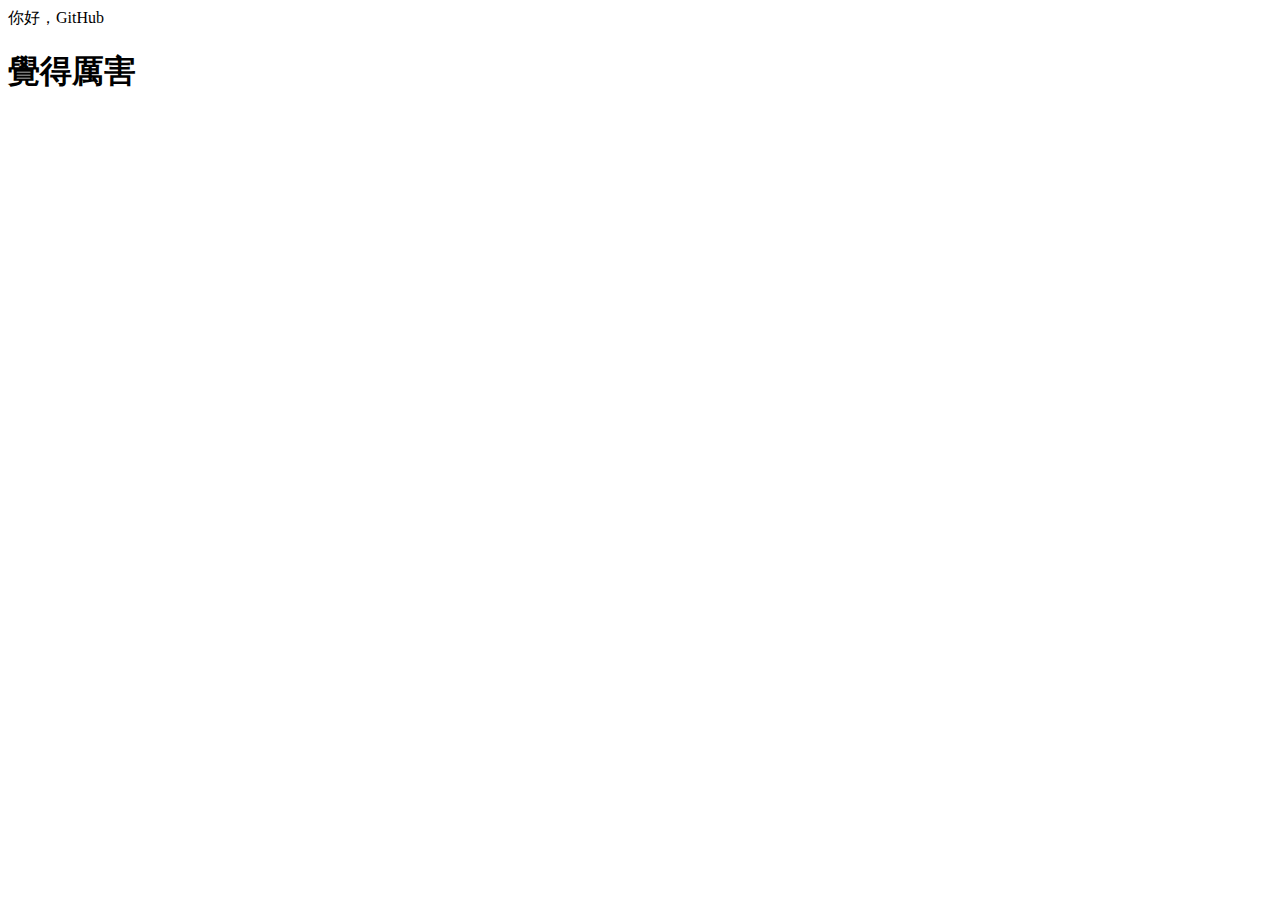
<file: index.html>
<!DOCTYPE html>
<html>
  <head>
    <meta charset="utf-8">
    <meta name="viewport" content="width=device-width, initial-scale=1.0"
    <title>你好，GitHub</title>
  </head>
  <body>
    <h1>覺得厲害 </h1>
  </body>
</html>
</file>
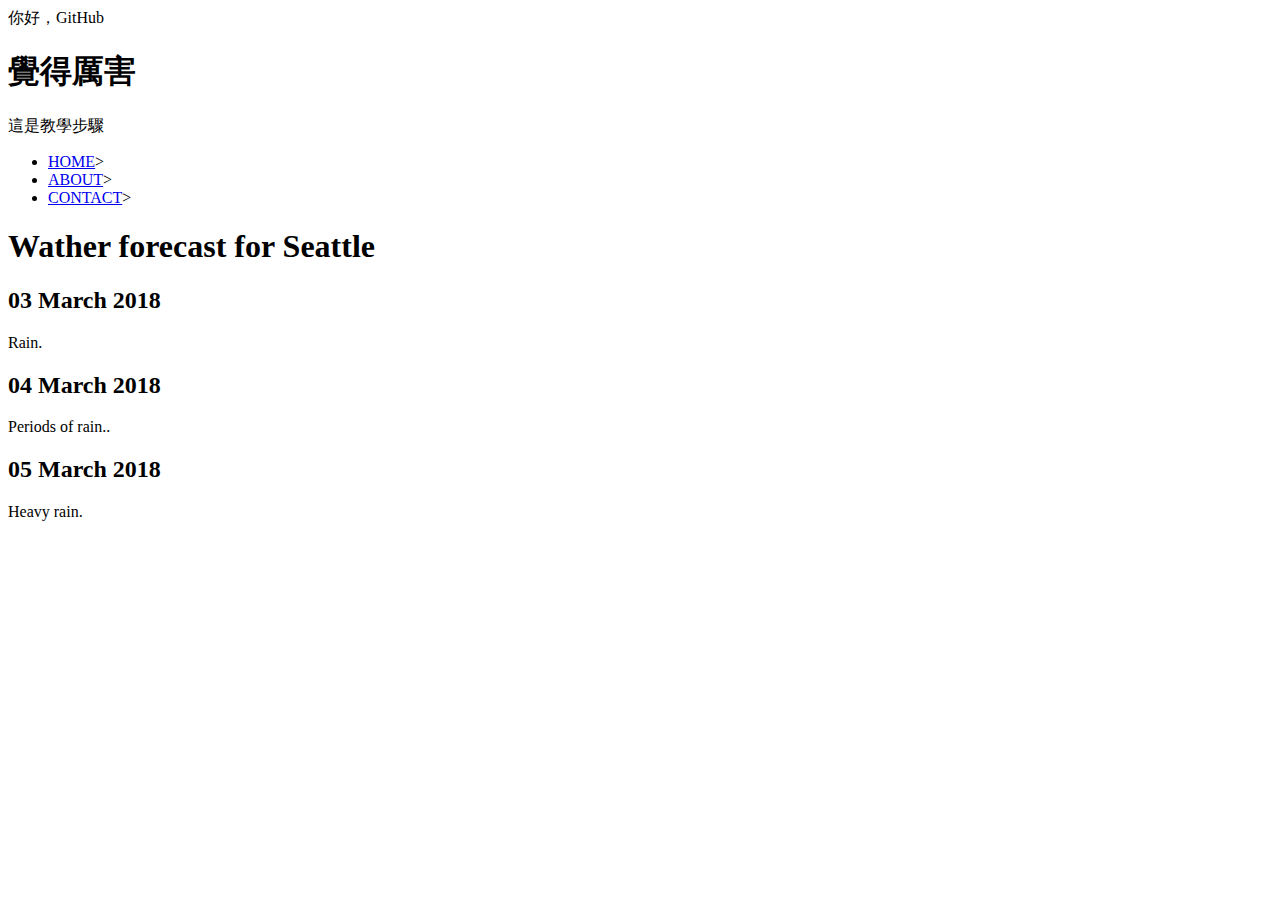
<file: T11.html>
<!DOCTYPE html>
<html>
  <head>
    <meta charset="utf-8">
    <meta name="viewport" content="width=device-width, initial-scale=1.0"
    <title>你好，GitHub</title>
  </head>
  <body>
    <h1>覺得厲害 </h1>
    <div id=win></div>
    <p>這是教學步驟</p>

  <nav class="menu">
    <ul>
      <li><a href="#">HOME</a>></a></li>
      <li><a href="#">ABOUT</a>></a></li>
      <li><a href="#">CONTACT</a>></a></li>
    </ul>
  </nav>

  <article class="forecast">
    <h1>Wather forecast for Seattle</h1>

    <article class="day-forecast">
        <h2>03 March 2018</h2>
        <p>Rain.</p>
    </article>

    <article class="day-forecast">
        <h2>04 March 2018</h2>
        <p>Periods of rain..</p>
    </article>

    <article class="day-forecast">
        <h2>05 March 2018</h2>
        <p>Heavy rain.</p>
    </article>
  </article>
  </body>
</html>
</file>
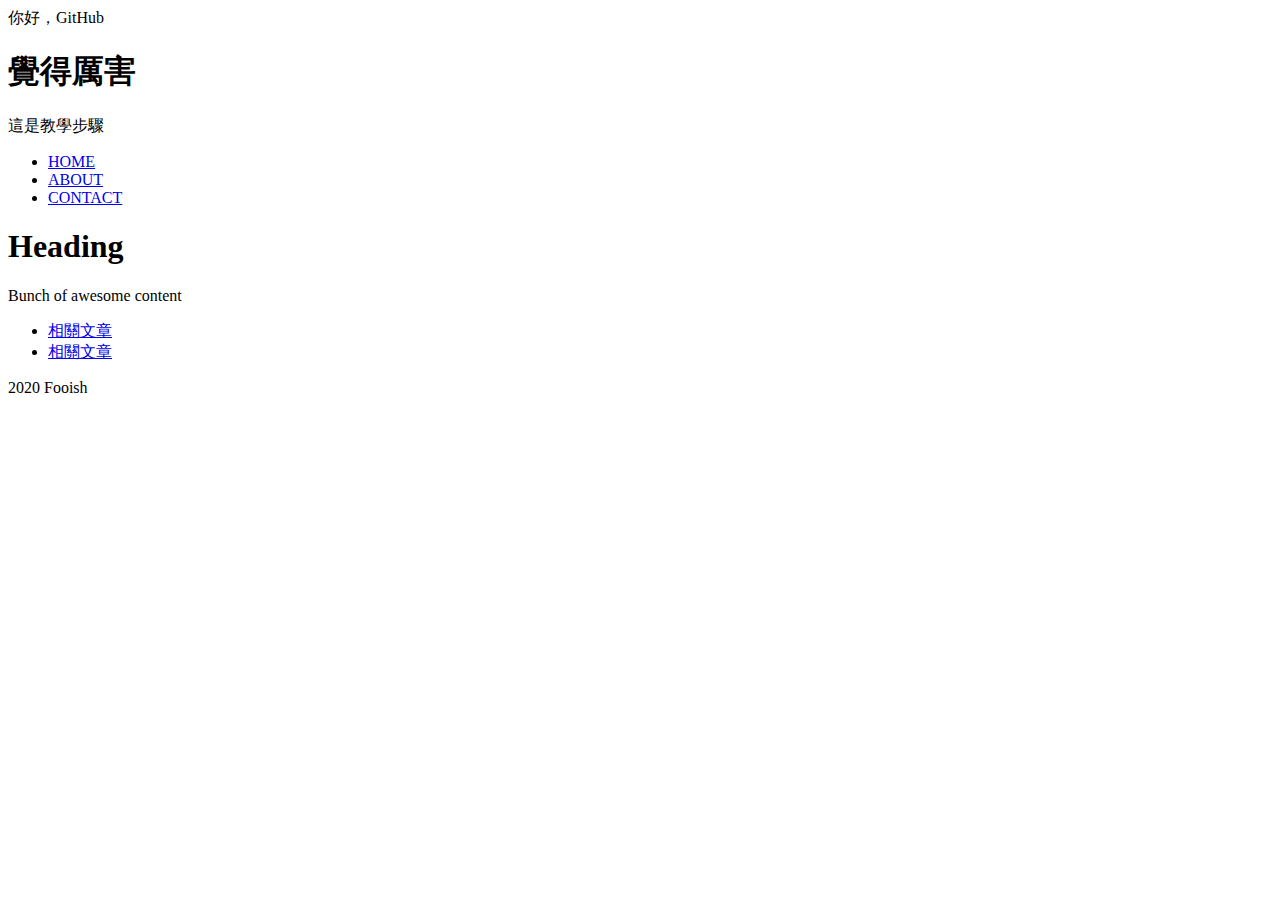
<file: T12.html>
<!DOCTYPE html>
<html>
  <head>
    <meta charset="utf-8">
    <meta name="viewport" content="width=device-width, initial-scale=1.0"
    <title>你好，GitHub</title>
  </head>
  <body>
    <h1>覺得厲害 </h1>
    <div id=win></div>
    <p>這是教學步驟</p>

  <nav class="menu">
    <ul>
      <li><a href="#">HOME</a></a></li>
      <li><a href="#">ABOUT</a></a></li>
      <li><a href="#">CONTACT</a></a></li>
    </ul>
  </nav>

  <section>
      <h1>Heading</h1>
      <p>Bunch of awesome content</p>
  </section>


  <article>
      <section id="intro">
          <!-- 介紹 -->
      </section>

      <section id="main_content">
        <!-- 主內容 -->
      </section>      

      <section id="related">
          <ul>
              <li><a href="T1.html">相關文章</a></li>
              <li><a href="index.html">相關文章</a></li>  
          </ul>
      </section>
  </article>

  <section>
      <!-- stuff -->
      <footer>
          <!-- A footer for the section -->
      </footer>
  </section>
  
  <footer>
      <p> 2020 Fooish</p>
      <!-- A footer for the page.-->
  </footer>

  </body>
</html>
</file>
